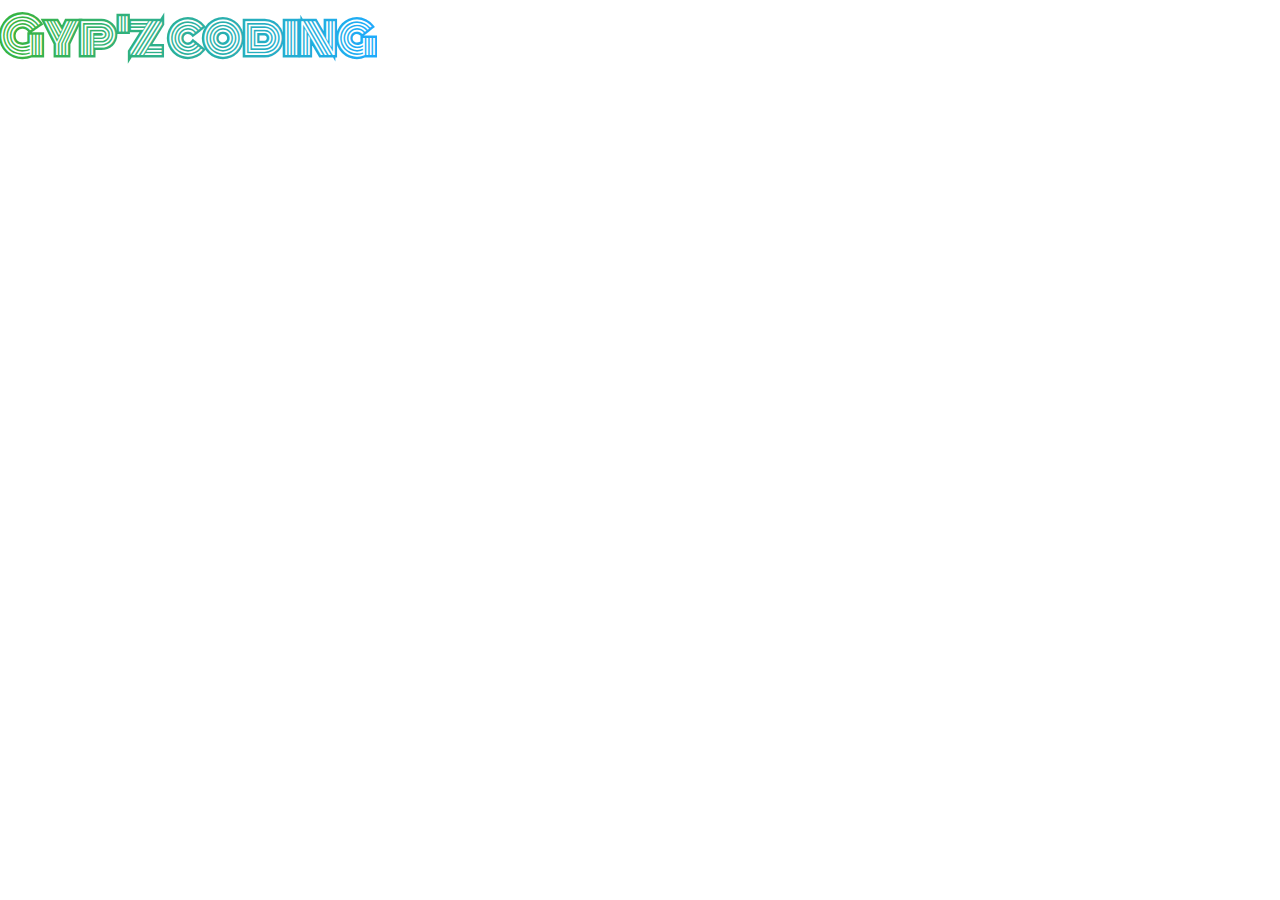
<file: index.html>
<!DOCTYPE html>
<html lang="es">
<head>
    <meta charset="UTF-8">
    <meta http-equiv="X-UA-Compatible" content="IE=edge">
    <meta name="viewport" content="width=device-width, initial-scale=1.0">
    <title>Document</title>
    <link rel="stylesheet" href="./styles/index.css">
</head>
<body>
    <span class="text-gradient">
        Gyp'z coding
    </span>
</body>
</html>
</file>
<file: styles/index.css>
@import url('https://fonts.googleapis.com/css2?family=Monoton&display=swap');

*{
    padding: 0;
    margin: 0;
    box-sizing: border-box;
}
/*
body{
    background-color: #0a0b1e;
}
*/
.text-gradient{
    background: rgb(58,180,59);
    background: linear-gradient(90deg, rgba(58,180,59,1) 0%, rgba(29,171,253,1) 100%);
    -webkit-background-clip: text;
    -webkit-text-fill-color: white;
    color: rgba(29,171,253,1);
    /*filter: drop-shadow(0px 0px 5px white);*/
    -webkit-text-stroke: 5px transparent;
    font-size: 3rem;
    font-family: 'Monoton', cursive;

}
</file>
